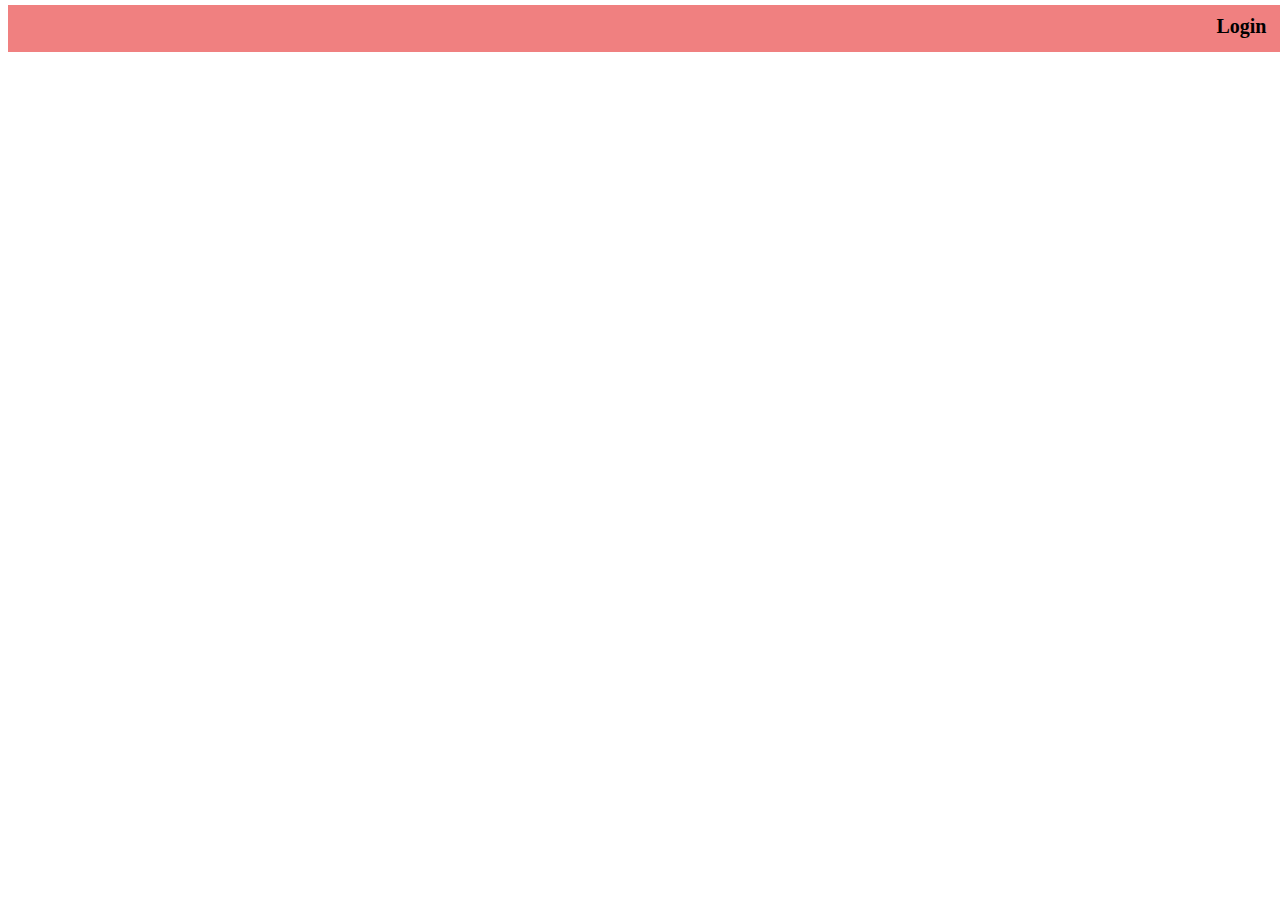
<file: index.html>
<!DOCTYPE html>
<html lang="en">
  <head>
    <meta charset="UTF-8" />
    <meta http-equiv="X-UA-Compatible" content="IE=edge" />
    <meta name="viewport" content="width=device-width, initial-scale=1.0" />
    <title>Home</title>
    <link rel = "stylesheet" href="./style/index.css">
  </head>

  <body>
    <div id="navbar">
      <!--Add navbar divs here-->
      <!-- Link to bucket.html -->
       <div id="navbox">
          <div>Login</div>
          <div>Signup</div>
          <div><a href="bucket.html" id="go_to_bucket">Bucket</a></div>
       </div>
      <div id="coffee_count">0
        <!--Show total number of coffee added to bucket here, do not add anything only Total count. Not even "Count - 5" but like this "5" -->
      </div>
    </div>

    <div id="menu">
      <!--Show coffee list here in grid format-->
      <!-- add an add to bucket button to each item, give it HTML id as 'add_to_bucket' -->
    </div>
  </body>
</html>
<script src="./scripts/index.js"></script>
</file>
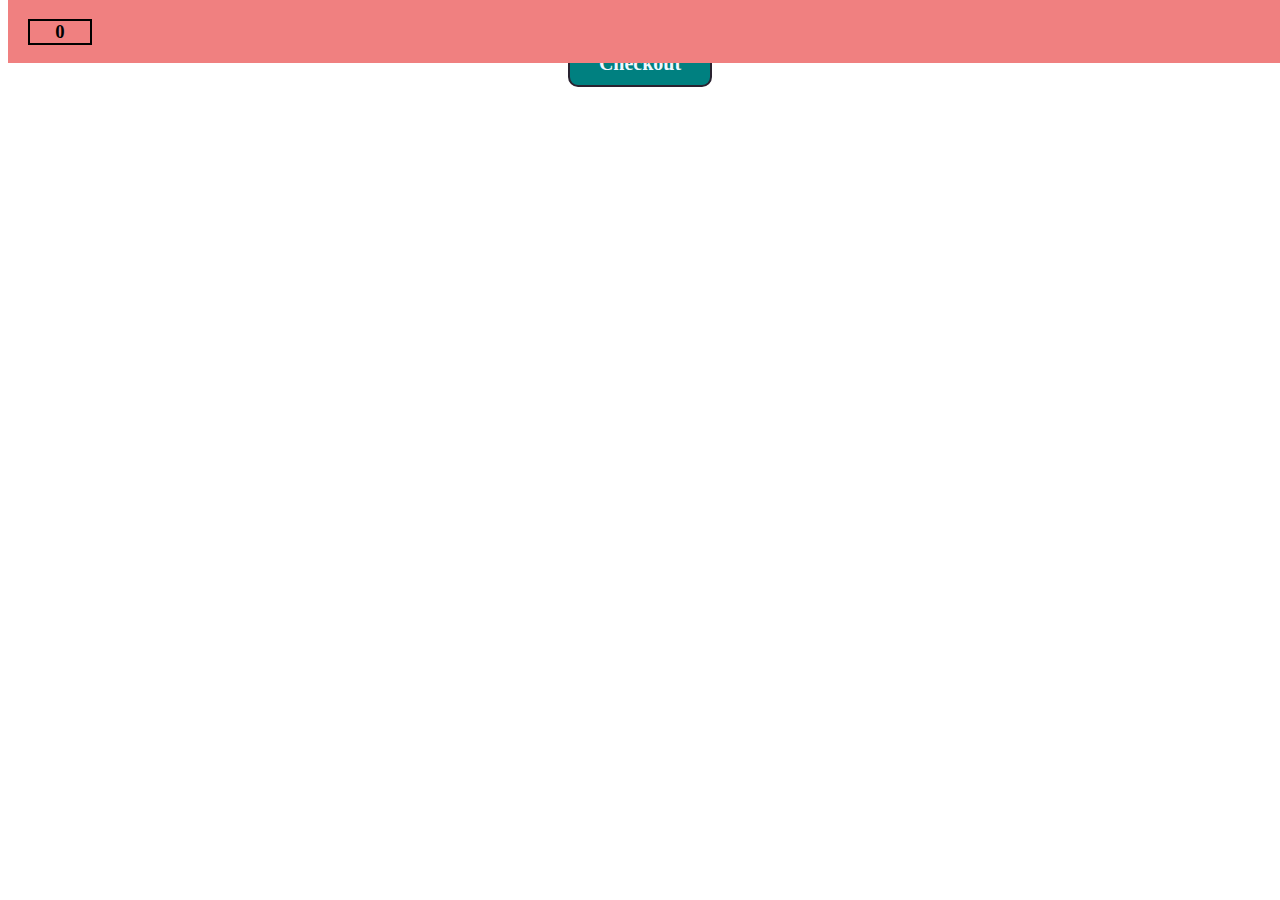
<file: bucket.html>
<!DOCTYPE html>
<html lang="en">

<head>
  <meta charset="UTF-8" />
  <meta http-equiv="X-UA-Compatible" content="IE=edge" />
  <meta name="viewport" content="width=device-width, initial-scale=1.0" />
  <title>Document</title>
  <link rel="stylesheet" href="./style/bucket.css">
</head>

<style>
  #confirm_checkout{
    width: 120px;
    margin: auto;
    margin-top: 20px;
    font-size: 20px;
    font-weight: bold;
    padding: 10px;
    background-color:teal;
    border-radius: 10px;
    border: 2px solid rgb(42, 34, 48);
    text-align: center;
  }
  #confirm_checkout>a{
    text-decoration: none;
    color: aliceblue;
  }
</style>

<body>
  <div id="total-div">
    <h3 id="total_amount">
      <!--Show bucket total here, do not add anything only Total value. Not even "Total - 1200Rs" but like this "1200" -->
    </h3>
  </div>
  <div id="bucket">
    <!--Show all coffee added to bucket here-->
    <!-- add an remove button to each coffee so that you can remove that item from bucket, give the button HTML id as 'remove_coffee' -->
  </div>
  <!-- checkout link  -->
  <div id="confirm_checkout"><a href="checkout.html">Checkout</a></div>
</body>

</html>
<script src="./scripts/bucket.js"></script>
</file>
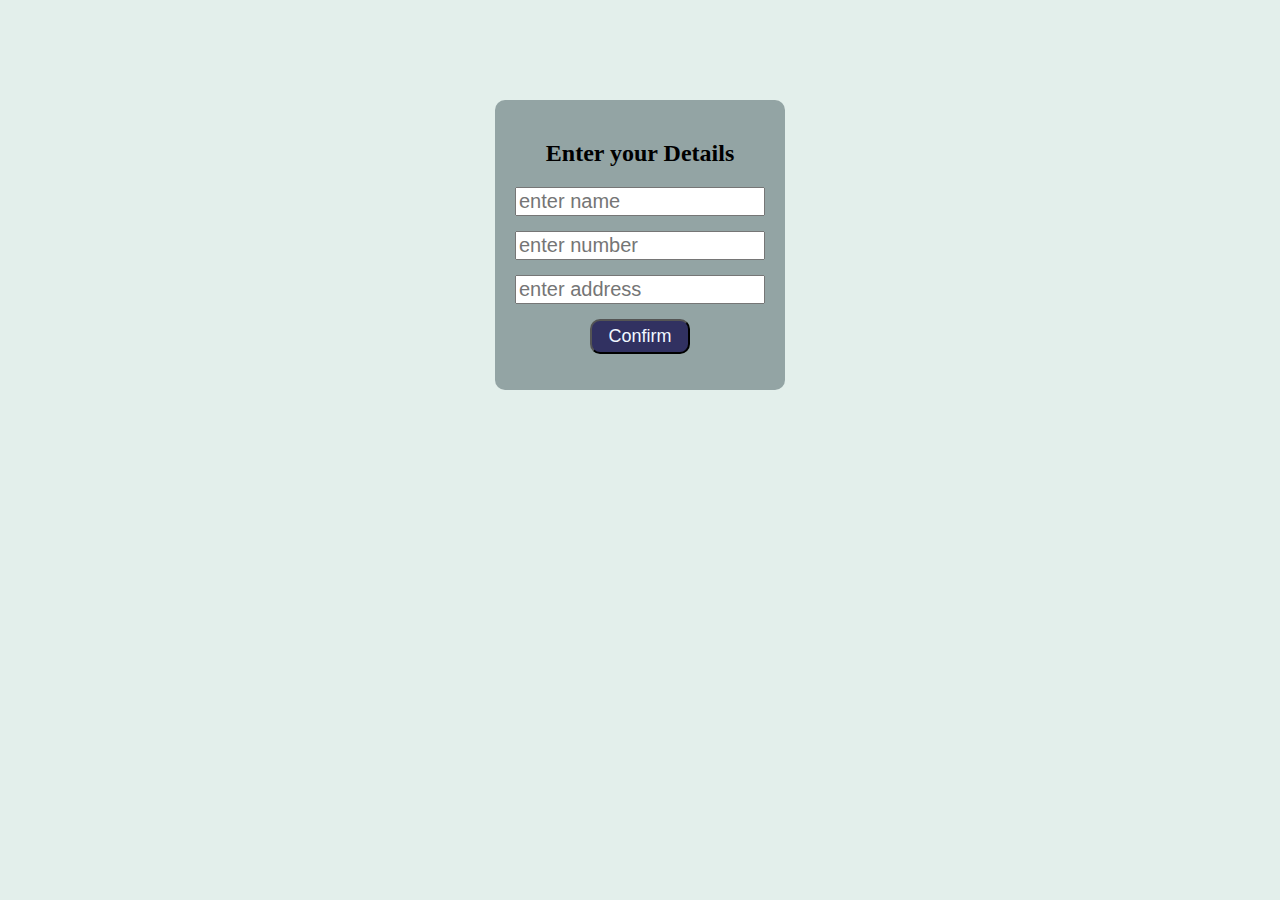
<file: checkout.html>
<!DOCTYPE html>
<html lang="en">
  <head>
    <meta charset="UTF-8" />
    <meta http-equiv="X-UA-Compatible" content="IE=edge" />
    <meta name="viewport" content="width=device-width, initial-scale=1.0" />
    <title>Checkout</title>
    <link rel="stylesheet" href="./style/checkout.css"/>
  </head>

  <body>
    <div id="order-form">
      <!--Add your form html element here-->
      <!--In form, give #name,#number and #address as HTML id's to relevant input elements -->
      <!-- confirm button with id "confirm" -->
      <h2 id="h2div">Enter your Details</h2>
      <form>
        <input type="text" id="name" placeholder="enter name" required/>
        <input type="text" id="number" placeholder="enter number" required/>
        <input type="text" id="address" placeholder="enter address" required/>
        <button id="confirm">Confirm</button>
      </form>
    </div>
  </body>
</html>
<script src="./scripts/checkout.js"></script>
</file>
<file: style/index.css>
#navbar{
    width:1500px;
    padding: 10px;
    background-color:lightcoral ;
    display:flex;
    justify-content: flex-end;
    margin:auto;
    z-index: 1;
    position:fixed;
    margin-top: -15px;
    /* margin-bottom: 20px; */
}
#navbox{
    width:20%;
    display: flex;
    justify-content: space-evenly;
    /* border:1px solid red; */
    font-weight: bold;
    font-size: 20px;
}
#coffee_count{
    border:2px solid black;
    font-weight: bold;
    font-size: 20px;
    padding: 0px 5px 0px 5px;
    margin-right: 10px;
}
#menu{
    width:80%;
   display:grid;
   grid-template-columns: repeat(4,1fr);
   grid-template-rows: auto;
   gap:20px; 
   margin: auto;
   margin-top: 20px;
}
.coffee{
   height:450px;
   display:flex;
   flex-direction: column;
   /* justify-content: center; */
   text-align: center;
   box-shadow: rgba(50, 50, 93, 0.25) 0px 50px 100px -20px, rgba(0, 0, 0, 0.3) 0px 30px 60px -30px, rgba(10, 37, 64, 0.35) 0px -2px 6px 0px inset;
   /* line-height: 2px; */
   /* border: 1px solid green; */
   margin-top: 50px;
   border-radius: 10px;

}
#image{
    width:100%;
    height:60%;
    border-top-left-radius: 10px;
    border-top-right-radius: 10px;
}
#add_to_bucket{
    width:120px;
    margin: auto;
    font-size: 15px;
    font-weight: bold;
    padding: 5px;
    background-color: rgb(245, 17, 93);
    border-radius: 10px;
}
#go_to_bucket{
    text-decoration: none;
    color:black;
}

@media all and (min-width:421px) and (max-width:720px){
    #navbar{
        width:600px;
        padding: 10px;
        background-color:lightcoral ;
        display:flex;
        justify-content: flex-end;
        margin:auto;
        z-index: 1;
        position:fixed;
        margin-top: -15px;
        /* margin-bottom: 20px; */
    }
    #navbox{
        width:100%;
        display: flex;
        justify-content: space-evenly;
        /* border:1px solid red; */
        font-weight: bold;
        font-size: 20px;
        
    }
}
@media all and (min-width:80px) and (max-width:420px){
    #navbar{
        width:600px;
        padding: 10px;
        background-color:lightcoral ;
        display:flex;
        justify-content: flex-end;
        margin:auto;
        z-index: 1;
        position:fixed;
        margin-top: -15px;
        /* margin-bottom: 20px; */
    }
    #navbox{
        width:100%;
        display: flex;
        justify-content: space-evenly;
        /* border:1px solid red; */
        font-weight: bold;
        font-size: 20px;
        
    }
}
</file>
<file: style/bucket.css>
#bucket {
    width: 80%;
    display: grid;
    grid-template-columns: repeat(4, 1fr);
    grid-template-rows: auto;
    gap: 20px;
    margin: auto;
    margin-top: 20px;

}
.coffee{
    height:450px;
    display:flex;
    flex-direction: column;
    /* justify-content: center; */
    text-align: center;
    box-shadow: rgba(50, 50, 93, 0.25) 0px 50px 100px -20px, rgba(0, 0, 0, 0.3) 0px 30px 60px -30px, rgba(10, 37, 64, 0.35) 0px -2px 6px 0px inset;
    /* line-height: 2px; */
    /* border: 1px solid green; */
    margin-top: 70px;
}
#image{
    width:100%;
    height:60%;
}
#remove_coffee{
    width:120px;
    margin: auto;
    font-size: 15px;
    font-weight: bold;
    padding: 5px;
    background-color: red;
    border-radius: 10px;
    color:aliceblue;
    border: 2px solid rgb(42, 34, 48);
}
#total-div{
    width:1520px;
    background-color: lightcoral;
    /* padding: 5px; */
    z-index: 1;
    position: fixed;
    margin-top: -20px;
}
#total_amount{
    width:60px;
    text-align: center;
    margin-left:20px;
    border:2px solid black;
}
</file>
<file: style/checkout.css>
body{
    background-color: rgb(227, 239, 235);
}
#order-form{
    width:250px;
    height:250px;
    padding: 20px;
    background-color: rgb(147, 164, 164);
    margin: auto;
    margin-top: 100px;
    border-radius: 10px;
}
form{
    margin-top: 20px;
    display:flex;
    justify-content: center;
    text-align: center;
    flex-direction: column;
    gap:15px;
}
input{
    font-size: 20px;
    outline: none;
}
#confirm{
    font-size: 18px;
    width:100px;
    padding: 5px;
    margin: auto;
    border-radius: 10px;
    background-color: rgb(49, 49, 97);
    color:aliceblue;
}
#h2div{
    text-align: center;
}
</file>
